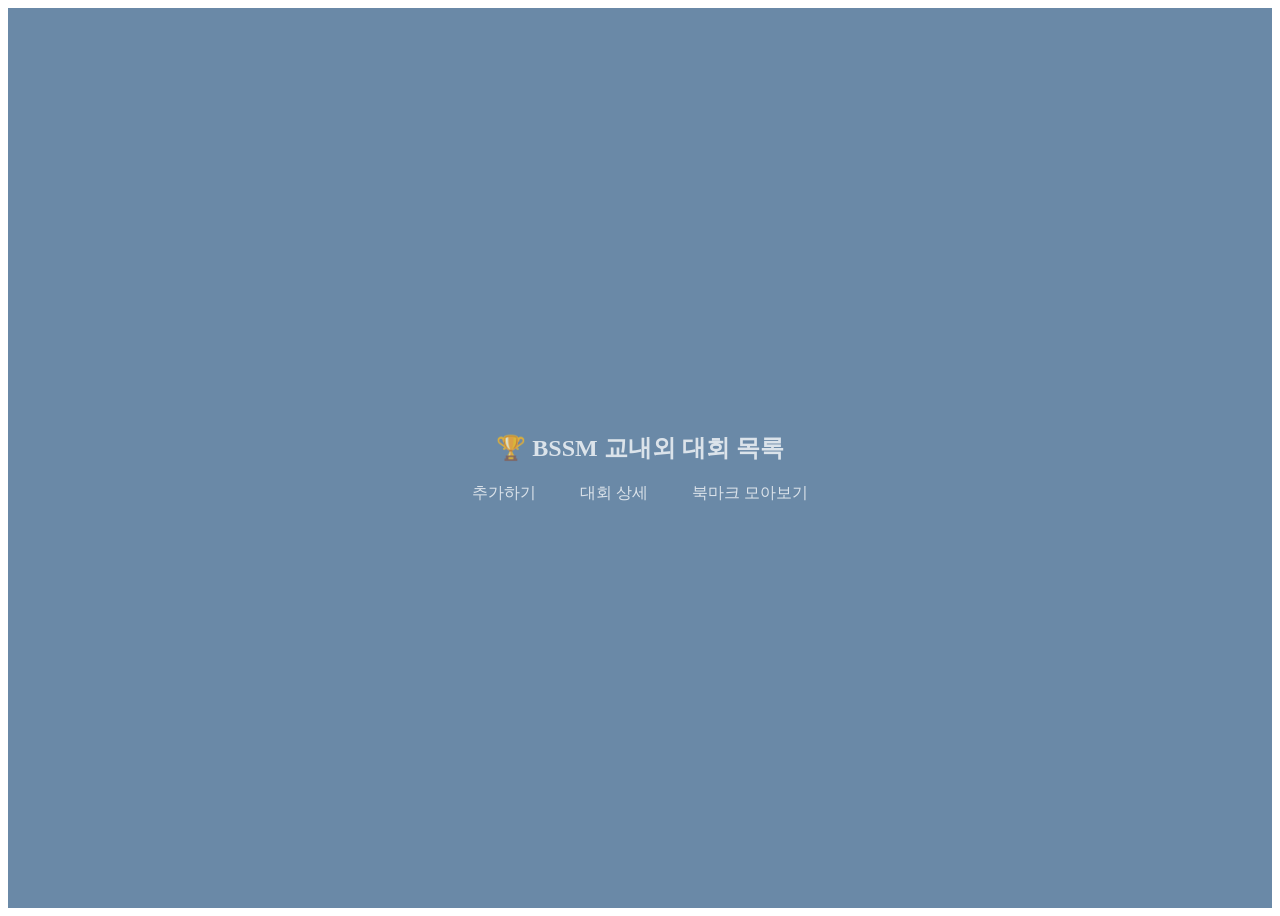
<file: static/index.html>
<!DOCTYPE html>
<html lang="en">
<head>
    <meta charset="UTF-8">
    <meta name="viewport" content="width=device-width, initial-scale=1.0">
    <link rel="stylesheet" href="style.css">
    <title>Document</title>
</head>
<body>
    <div class="idx-body">

        <div class="index-header">

        <h2> 🏆 BSSM 교내외 대회 목록</h2>

        <div class="controls">
            <a  class="cont-add" style="cursor: pointer" onclick="location.href='admin.html', alert('관리자 인증 요함')">추가하기</a>
            <a class="cont-contests" onclick="location.href='contests.html'">대회 상세</a>
            <a  class="cont-bookmark" onclick="location.href='bookmark.html'">북마크 모아보기</a>
        </div>
        </div>

    </div>

    <script src="script.js"></script>
</body>
</html>
</file>
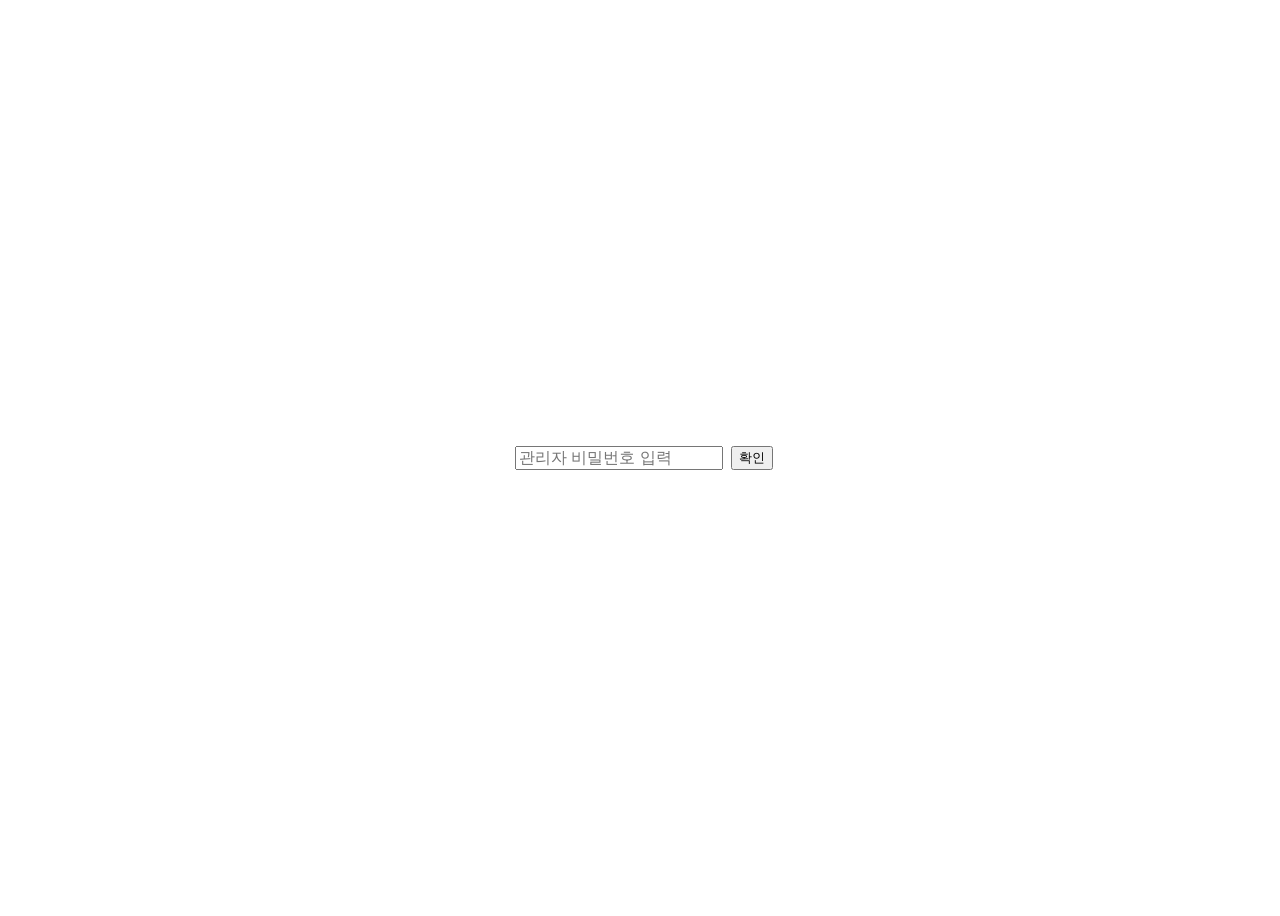
<file: static/admin.html>
<!doctype html>
<html lang="en">
  <head>
    <meta charset="UTF-8" />
    <meta name="viewport" content="width=device-width, initial-scale=1.0" />
    <link rel="stylesheet" href="style.css">
    <title>Document</title>
  </head>
  <body>
    <div class="login-page">
      <input
        id="login-ipt"
        placeholder="관리자 비밀번호 입력"
        type="password"
        required
      />
      <button onclick="loginCheck()">확인</button>
    </div>

    <script src="admin.js"></script>
  </body>
</html>
</file>
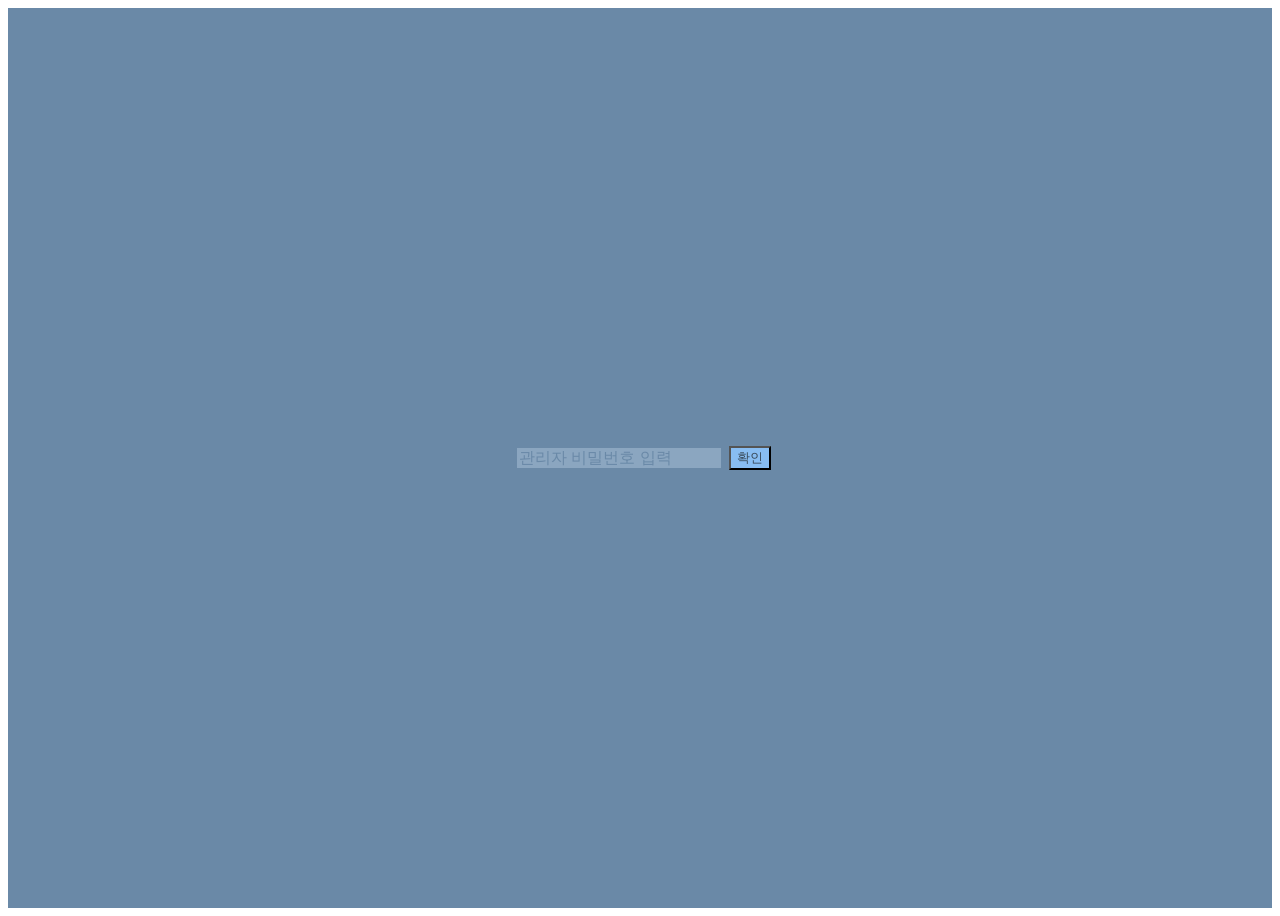
<file: web/admin.html>
<!doctype html>
<html lang="en">
  <head>
    <meta charset="UTF-8" />
    <meta name="viewport" content="width=device-width, initial-scale=1.0" />
    <link rel="stylesheet" href="style.css">
    <title>Document</title>
  </head>
  <body>
    <div class="login-page">
      <input
        id="login-ipt"
        placeholder="관리자 비밀번호 입력"
        type="password"
        required
      />
      <button onclick="loginCheck()" class="lgn-btn">확인</button>
    </div>

    <script src="admin.js"></script>
  </body>
</html>
</file>
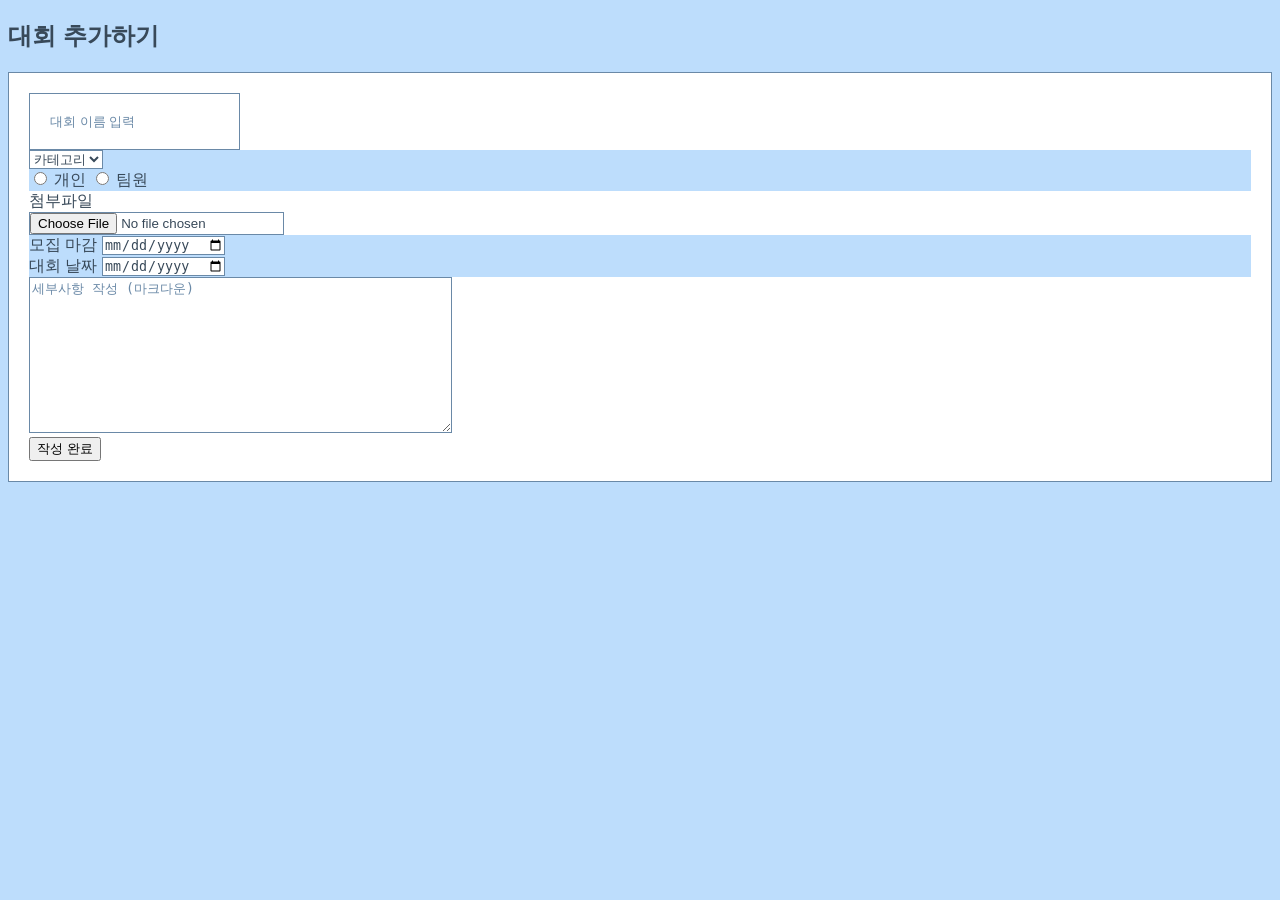
<file: web/writing.html>
<!doctype html>
<html lang="en">
  <head>
    <meta charset="UTF-8" />
    <meta name="viewport" content="width=device-width, initial-scale=1.0" />
    <link rel="stylesheet" href="writing.css" />
    <title>Document</title>
  </head>
  <body>
    <h2>대회 추가하기</h2>
    <div class="con-ipt">
      <input placeholder="대회 이름 입력" id="contest-title" class="con-ipt" required />

      <div class="con-field">
        <select required id="category">
          <option selected>카테고리</option>
          <option>해커톤</option>
          <option>보안</option>
          <option>AI</option>
          <option>게임</option>
          <option>기타</option>
        </select>

        <div class="people" id="men">
          <input type="radio" name="mens" value = "개인" id="personal" required /> 개인
          <input type="radio" name="mens" value="팀" id="team" required /> 팀원
        </div>
      </div>

      첨부파일 <br />

      <input id="con-img" type="file" accept="image/*" />
      <div class="dates">
        모집 마감 <input type="date" id="deadline" required /> <br />
        대회 날짜 <input type="date" id="contest-date" required />
      </div>

      <div class="cont-detail">
        <textarea
          placeholder="세부사항 작성 (마크다운)"
          rows="10"
          cols="50"
          id="details"
        ></textarea>
      </div>

      <button type="submit" onclick="savePosts()">작성 완료</button>
    </div>

    <script src="script.js"></script>
  </body>
</html>
</file>
<file: static/style.css>
.controls {
    cursor: pointer;
}

.login-page {
    display: flex;
    justify-content: center;
    align-items: center;
    height: 100vh;
}

.login-page input {
    width: 200px;
    margin: 8px;
    font-size:16px;
}

.login-page input:focus {
    border-color: gray;
}

.people {
    font-size: 14px;
}

.idx-body{
    background-color: #6a89a7;
    height: 100vh;
    margin:0px;
    display: flex;
    justify-content: center; /* 가로 가운데 */
    align-items: center;
}

.index-header {
    color:rgba(255, 255, 255, 0.759);
    padding:10px 20px;
    text-align: center;
}

.cont-add{
    margin: 20px;
}
.cont-add:hover{
    text-decoration: underline;
}

.cont-contests{
    margin: 20px;
}
.cont-contests:hover{
    text-decoration: underline;
}

.cont-bookmark{
    margin: 20px;
}
.cont-bookmark:hover{
    text-decoration: underline;
}
</file>
<file: web/style.css>
.controls {
    cursor: pointer;
}

.login-page {
    display: flex;
    justify-content: center;
    align-items: center;
    height: 100vh;
}

.lgn-btn {
    border-color:none;
    color:#384959;
    background-color: #88bdf2;

}

.login-page input {
    width: 200px;
    margin: 8px;
    font-size:16px;
}

.login-page input:focus {
    border-color: gray;
}

.people {
    font-size: 14px;
}

.idx-body{
    background-color: #6a89a7;
    height: 100vh;
    margin:0px;
    display: flex;
    justify-content: center; /* 가로 가운데 */
    align-items: center;
}

.index-header {
    color:rgba(255, 255, 255, 0.759);
    padding:10px 20px;
    text-align: center;
}

.cont-add{
    margin: 20px;
}
.cont-add:hover{
    text-decoration: underline;
}

.cont-contests{
    margin: 20px;
}
.cont-contests:hover{
    text-decoration: underline;
}

.cont-bookmark{
    margin: 20px;
}
.cont-bookmark:hover{
    text-decoration: underline;
}

.login-page{
    background-color: #6a89a7;
}

.login-page input{
    background-color: #8ba6c0;
    border-color: #384959;
    border: 0.5px;

}

.login-page input::placeholder{
    color: #6a89a7;
}
</file>
<file: web/writing.css>
body {
  background-color: #BDDDFC;
  color: #384959;
  font-family: sans-serif;
}
 
h2 {
  color: #384959;
}
 
.con-ipt {
  background-color: #ffffff;
  border: 1px solid #6A89A7;
  padding: 20px;
}
 
input,
select,
textarea {
  background-color: #ffffff;
  color: #384959;
  border: 1px solid #6A89A7;
}
 
input::placeholder,
textarea::placeholder {
  color: #6A89A7;
}
 
.con-field {
  background-color: #BDDDFC;
}
 
.people {
  background-color: #BDDDFC;
}
 
.dates {
  background-color: #BDDDFC;
}

input {
    background-color: ;
}
</file>
